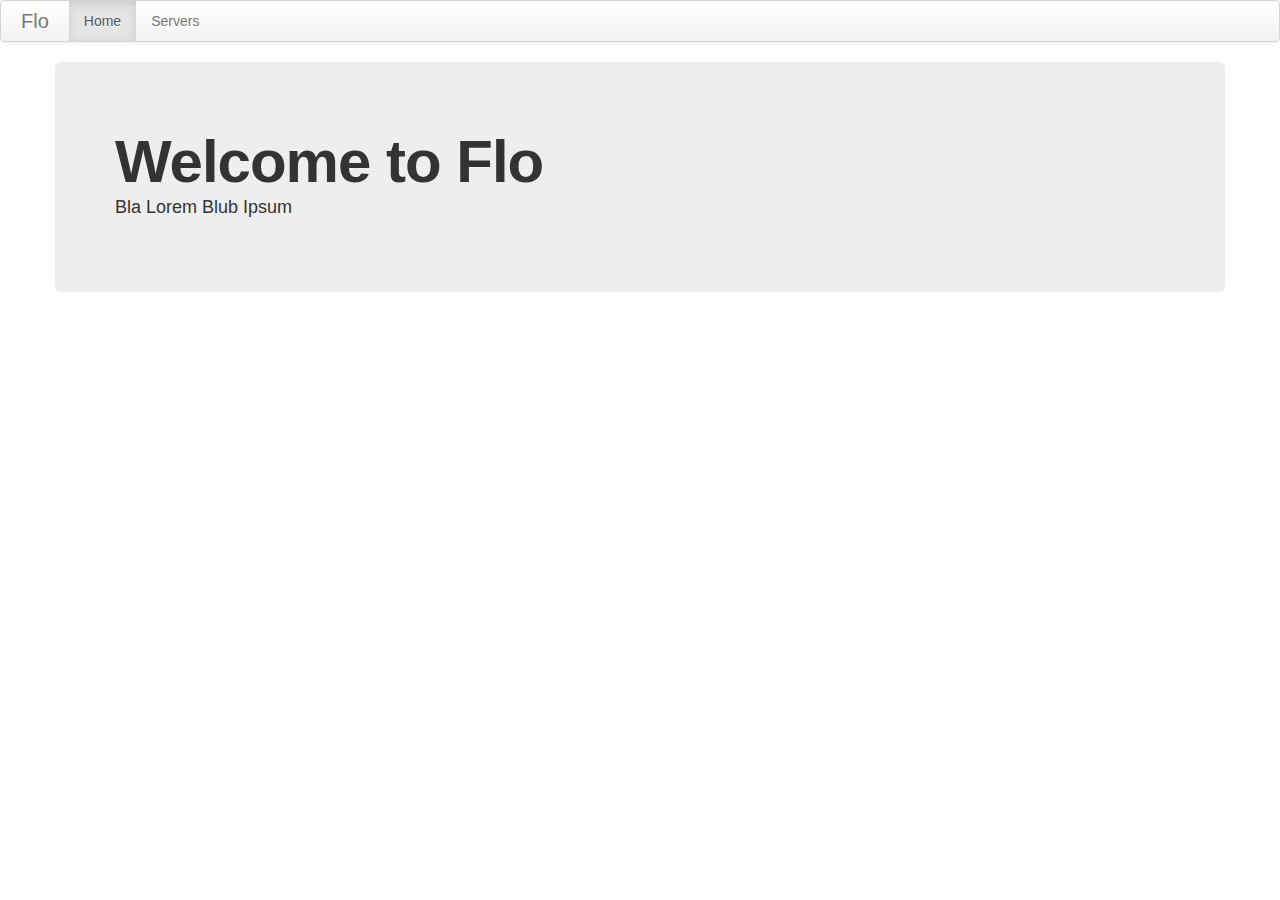
<file: src/main/resources/index.html>
<html>
<head>
<title>Flo | Dashboard</title>
<link rel="stylesheet" href="bootstrap/css/bootstrap.css" />
<link rel="stylesheet" href="bootstrap/css/bootstrap-responsive.min.css" />
<link rel="stylesheet" href="css/flo.css" />
<script src="js/jquery-1.8.2.min.js"></script>
<script src="js/jquery.ba-hashchange.min.js"></script>
<script src="bootstrap/js/bootstrap.min.js"></script>
<script src="js/functions.js"></script>
</head>
<body>
	<div class="navbar" id="root-navigation">
		<div class="navbar-inner">
			<a class="brand" href="#/">Flo</a>
			<ul class="nav">
				<li class="active"><a href="#">Home</a></li>
				<li><a href="#servers/">Servers</a></li>
			</ul>
		</div>
	</div>
	<div class="container" id="content">
		
	</div>
	<div id="debug"></div>
</body>
</html>
</file>
<file: src/main/resources/css/flo.css>
#server-list {
	width: 50%;
}

#server-list td {
	padding: 5px;
}

#server-list > tbody > tr > td > span.label {
	font-size: inherit;
}
</file>
